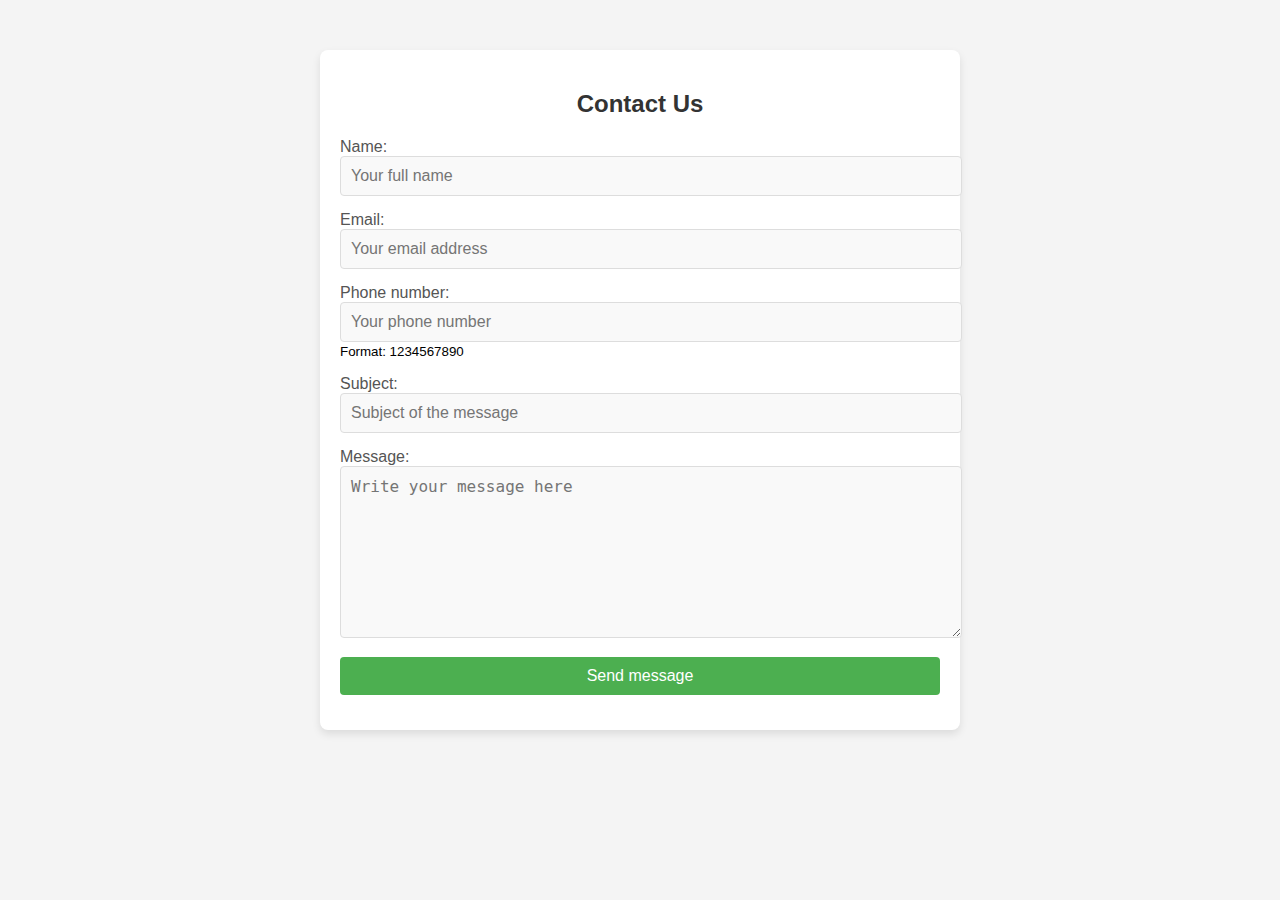
<file: form.html>
<!DOCTYPE html>
<html lang="en">
<head>
    <meta charset="UTF-8">
    <meta name="viewport" content="width=device-width, initial-scale=1.0">
    <title>Contact Form</title>
    <style>
        body {
            font-family: Arial, sans-serif;
            background-color: #f4f4f4;
            margin: 0;
            padding: 0;
        }
        .contact-form-container {
            width: 100%;
            max-width: 600px;
            margin: 50px auto;
            background-color: #fff;
            padding: 20px;
            box-shadow: 0 4px 8px rgba(0, 0, 0, 0.1);
            border-radius: 8px;
        }
        .contact-form-container h2 {
            text-align: center;
            color: #333;
        }
        .form-group {
            margin-bottom: 15px;
        }
        .form-group label {
            font-size: 16px;
            color: #555;
        }
        .form-group input,
        .form-group textarea {
            width: 100%;
            padding: 10px;
            font-size: 16px;
            border: 1px solid #ddd;
            border-radius: 4px;
            background-color: #f9f9f9;
        }
        .form-group textarea {
            resize: vertical;
            height: 150px;
        }
        .form-group button {
            width: 100%;
            padding: 10px;
            background-color: #4CAF50;
            color: white;
            border: none;
            border-radius: 4px;
            font-size: 16px;
            cursor: pointer;
        }
        .form-group button:hover {
            background-color: #45a049;
        }
        .success-message {
            display: none;
            text-align: center;
            font-size: 18px;
            color: green;
            margin-top: 20px;
        }
    </style>
</head>
<body>

    <div class="contact-form-container" id="contactForm">
        <h2>Contact Us</h2>
        <form id="contactFormElement" onsubmit="return handleSubmit(event)">
            <div class="form-group">
                <label for="name">Name:</label>
                <input type="text" id="name" name="name" required placeholder="Your full name">
            </div>

            <div class="form-group">
                <label for="email">Email:</label>
                <input type="email" id="email" name="email" required placeholder="Your email address">
            </div>

            <div class="form-group">
                <label for="phone">Phone number:</label>
                <input type="tel" id="phone" name="phone" required placeholder="Your phone number" pattern="[0-9]{9}">
                <small>Format: 1234567890</small>
            </div>

            <div class="form-group">
                <label for="subject">Subject:</label>
                <input type="text" id="subject" name="subject" required placeholder="Subject of the message">
            </div>

            <div class="form-group">
                <label for="message">Message:</label>
                <textarea id="message" name="message" required placeholder="Write your message here"></textarea>
            </div>

            <div class="form-group">
                <button type="submit">Send message</button>
            </div>
        </form>
    </div>

    <div class="success-message" id="successMessage">
        Form successfully submitted! Thank you for reaching out.
    </div>

    <script>
        function handleSubmit(event) {
            event.preventDefault();

           
            document.getElementById('contactForm').style.display = 'none';

            
            document.getElementById('successMessage').style.display = 'block';

           
            return false; 
        }
    </script>

</body>
</html>
</file>
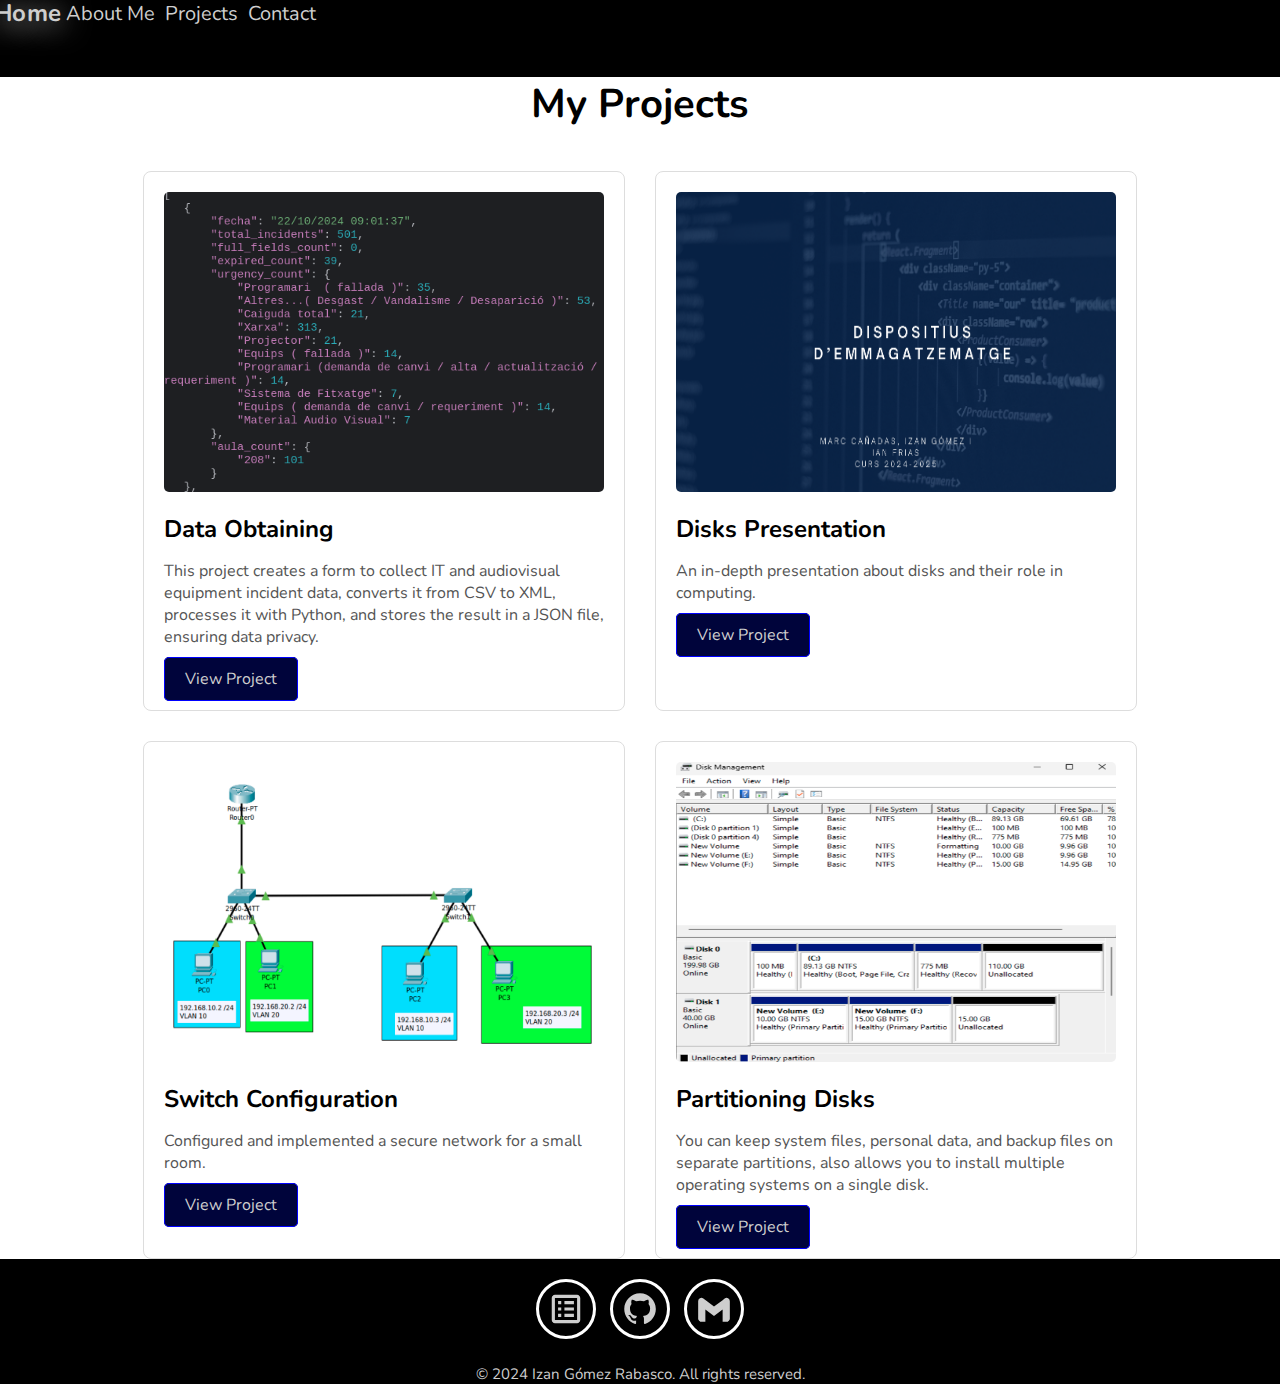
<file: projects.html>
<!DOCTYPE html>
<html lang="en">

<head>
    <meta charset="UTF-8">
    <title>Projects - Izan Gómez Rabasco</title>
    <link rel="stylesheet" href="./styles/style_projectlist.css">
    <link rel="shortcut icon" href="./assets/favicon.svg" type="image/x-icon">
</head>

<body>
    <header>
        <nav class="nav">
            <a class="nav__l" href="index.html">Home</a>
            <a class="nav__l" href="index.html#aboutme">About Me</a>
            <a class="nav__l" href="projects.html">Projects</a>
            <a class="nav__l" href="form.html">Contact</a>
        </nav>
    </header>
    <main>
        <section class="projects-list">
            <h2 class="projects-list__title">My Projects</h2>
            <div class="projects-grid">
                <!-- Project 1 -->
                <div class="project-card">
                    <img src="./assets/TA03.png" alt="Data Obtaining" class="project-card__image">
                    <h3 class="project-card__title">Data Obtaining</h3>
                    <p class="project-card__description">This project creates a form to collect IT and audiovisual
                        equipment incident data, converts it from CSV to XML, processes it with Python, and stores the
                        result in a JSON file, ensuring data privacy.</p>
                    <a href="project1.html" class="btn__project">View Project</a>
                </div>
                <!-- Project 2 -->
                <div class="project-card">
                    <img src="./assets/project2.png" alt="Disks Presentation" class="project-card__image">
                    <h3 class="project-card__title">Disks Presentation</h3>
                    <p class="project-card__description">An in-depth presentation about disks and their role in
                        computing.</p>
                    <a href="project2.html" class="btn__project">View Project</a>
                </div>
                <!-- Project 3 -->
                <div class="project-card">
                    <img src="./assets/project3.png" alt="Switch Configuration" class="project-card__image">
                    <h3 class="project-card__title">Switch Configuration</h3>
                    <p class="project-card__description">Configured and implemented a secure network for a small room.
                    </p>
                    <a href="project3.html" class="btn__project">View Project</a>
                </div>
                <!-- Project 4 -->
                <div class="project-card">
                    <img src="./assets/project4.png" alt="Partitioning Disks" class="project-card__image">
                    <h3 class="project-card__title">Partitioning Disks</h3>
                    <p class="project-card__description">You can keep system files, personal data, and backup files on
                        separate partitions, also allows you to install multiple operating systems on a single disk.</p>
                    <a href="project4.html" class="btn__project">View Project</a>
                </div>
            </div>
        </section>
    </main>
    <footer>
        <div class="containerLogoLinks">
            <a target="_blank" href="form.html"><img class="logoLinks" src="./assets/sheetlogo.svg" alt="sheetlogo"></a>
            <a target="_blank" href="https://github.com/IzanGomez-ITB2425"><img class="logoLinks"
                    src="./assets/githublogo.svg" alt="githublogo"></a>
            <a target="_blank"
                href="https://mail.google.com/mail/u/0/?tab=rm&ogbl#inbox?compose=CllgCJTNqLQVgshMbqcWmCZhbzgZxdxpfMfCzCfSQlBnrHxRCnJDNCThzqQFsvWdXDZPRvFqpLB"><img
                    class="logoLinks" src="./assets/gmaillogo.svg" alt="gmaillogo"></a>
        </div>     
        <p>&copy; 2024 Izan Gómez Rabasco. All rights reserved.</p>
    </footer>
</body>

</html>
</file>
<file: styles/style_projectlist.css>
/* Importamos el CSS base de tu portafolio */
@import url('styles.css');

/* Estilos específicos para la lista de proyectos */
.projects-list {
    width: 80%;
    max-width: 1200px;
    margin: 50px auto;
    text-align: center;
}

.projects-list__title {
    font-size: 40px;
    margin-bottom: 40px;
}

.projects-grid {
    display: flex;
    flex-wrap: wrap;
    gap: 30px;
    justify-content: center;
}

.project-card {
    background-color: #fff;
    border: 1px solid #ddd;
    width: calc(50% - 30px);
    box-sizing: border-box;
    padding: 20px;
    border-radius: 8px;
    text-align: left;
    transition: transform 0.3s;
}

.project-card:hover {
    transform: translateY(-5px);
}

.project-card__image {
    width: 100%;
    height: 300px;
    border-radius: 5px;
}

.project-card__title {
    font-size: 24px;
    margin: 15px 0;
}

.project-card__description {
    font-size: 16px;
    margin-bottom: 20px;
    color: #555;
}

.btn__project {
    text-decoration: none;
    background-color: var(--principal-color);
    color: var(--font-color);
    padding: 10px 20px;
    border-radius: 5px;
    transition: background-color 0.3s;
}

.btn__project:hover {
    background-color: #000033;
}

@media (max-width: 992px) {
    .project-card {
        width: 100%;
    }
}
</file>
